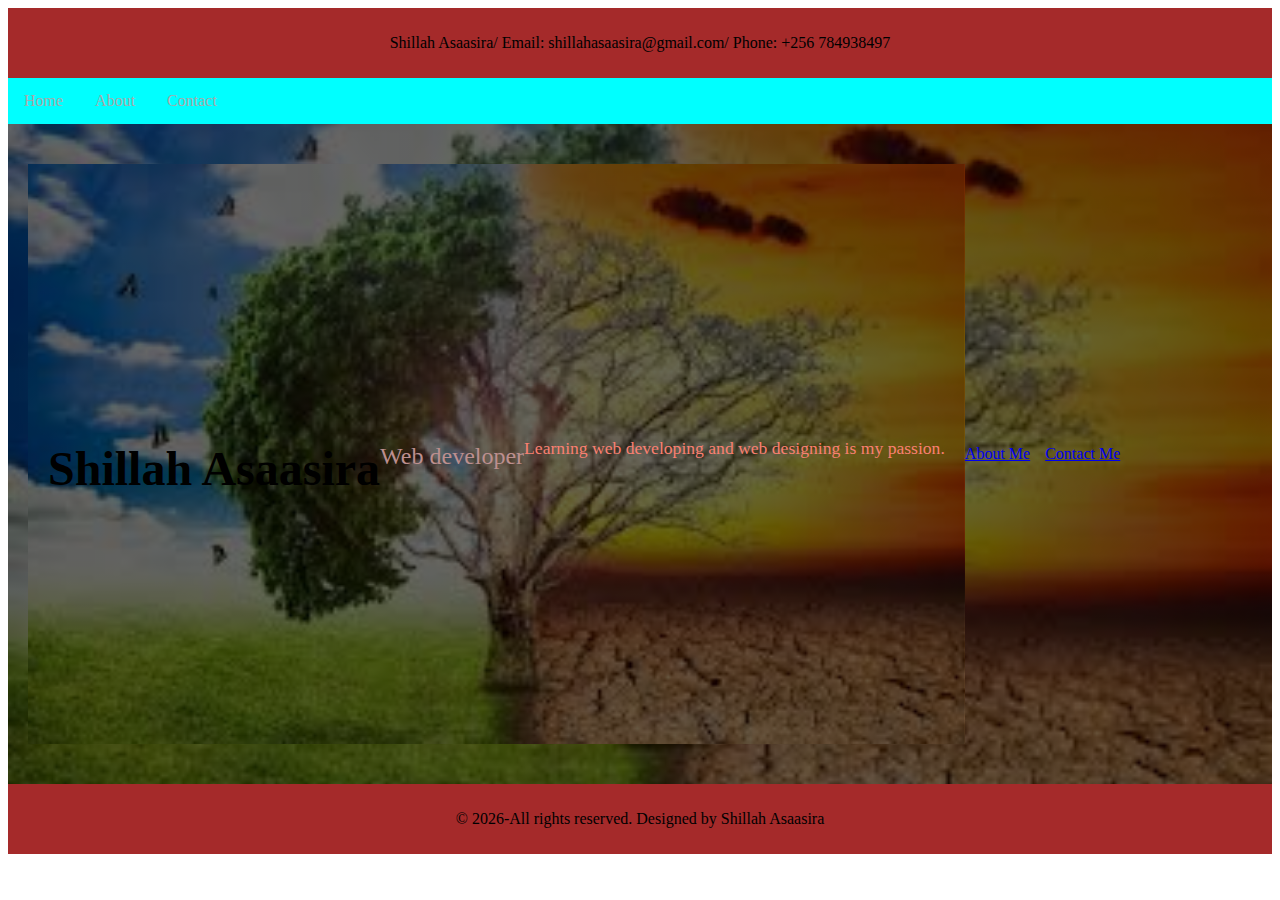
<file: index.html>
<!DOCTYPE html>
<html lang="en">
<head>
    <meta charset="UTF-8">
    <meta name="viewport" content="width=device-width, initial-scale=1.0">
    <meta http-equiv="X-UA-Compatible" content="ie=edge">
    <title>Home</title>
    <link rel="stylesheet" href="style.css">
    <style>
        
    </style>
</head>
<body>
    <header>
        <p>Shillah Asaasira/ Email: shillahasaasira@gmail.com/ Phone: +256 784938497</p>
    </header>

        <nav>
            <a href="index.html">Home</a>  
            <a href="about.html">About</a>
            <a href="Contact.html">Contact</a>
</nav>
<section class="hero">
<div class="hero content">
    <h2>Shillah Asaasira</h2>
    <h3>Web developer</h3>
    <P>Learning web developing and web designing is my passion.</P>

</div>
<div class="hero-buttons">
    <a href="about.html" class="button-primary">About Me</a>
    <a href="contact.html" class="button-secondary">Contact Me</a>

</div>
</section>
<footer>
    <p> &copy; 2026-All rights reserved. Designed by Shillah Asaasira</p>
</footer>


   
    
</body>

</html>
</file>
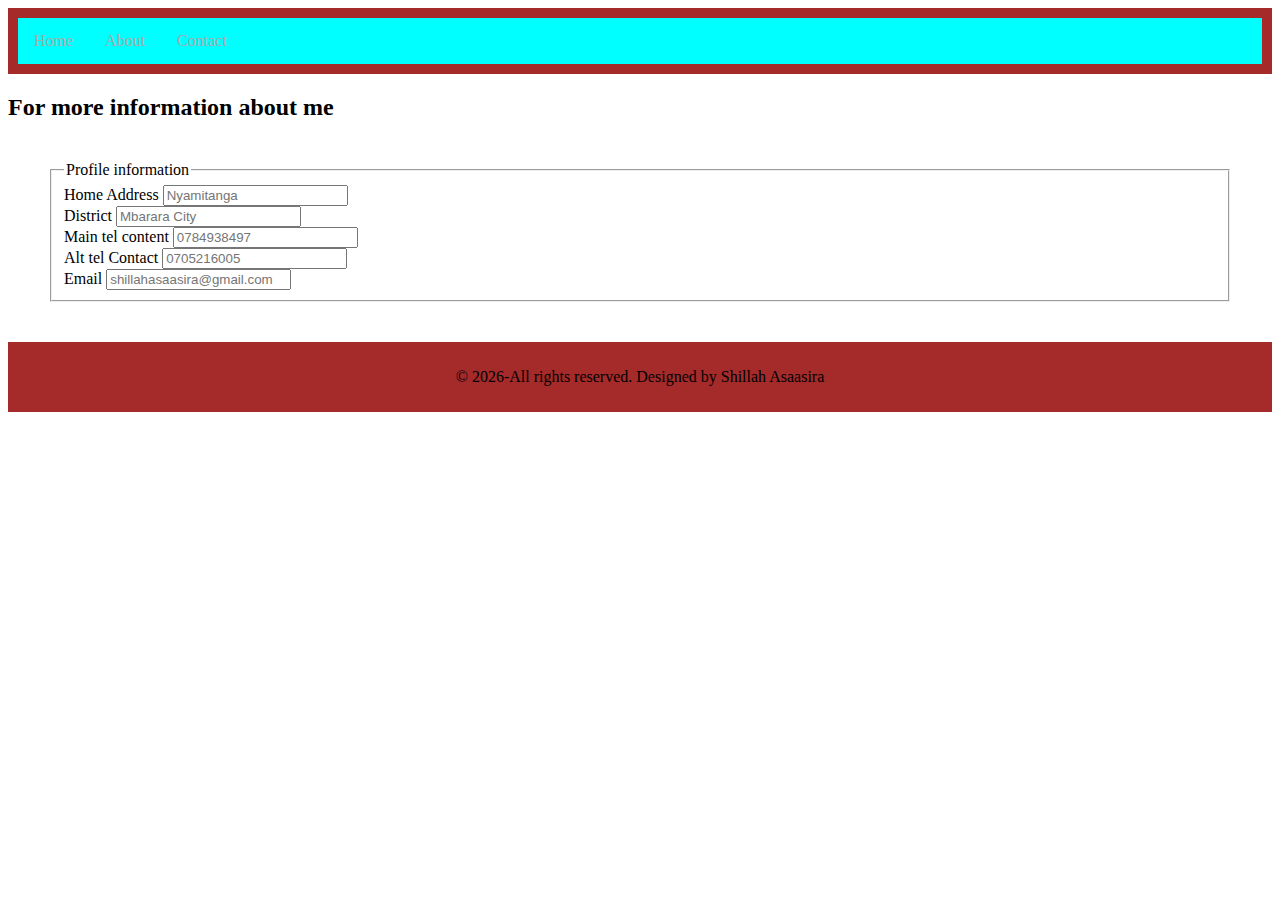
<file: Contact.html>
<!DOCTYPE html>
<html lang="en">
<head>
    <meta charset="UTF-8">
    <meta name="viewport" content="width=device-width, initial-scale=1.0">
    <meta http-equiv="X-UA-Compatible" content="ie=edge">
    <title>Contact</title>
    <link rel="stylesheet" href="style.css">
</head>
<body>
    <header>
        <nav>
            <a href="index.html">Home</a>
            <a href="about.html">About</a>
            <a href="Contact.html">Contact</a>
        </nav>
    </header>
    <h2>For more information about me</h2>
    <form>
        <fieldset>
            <legend>Profile information</legend>
            <label>Home Address</label>
            <input type="text" placeholder="Nyamitanga"> <br>
            <label>District</label>
            <input type="text" placeholder="Mbarara City"> <br>
            <label>Main tel content</label>
            <input type="text" placeholder="0784938497"> <br>
            <label>Alt tel Contact</label>
            <input type="text" placeholder="0705216005"> <br>
            <label>Email</label>
            <input type="email" placeholder="shillahasaasira@gmail.com">
        </fieldset>
    </form>
    <footer>
        <p> &copy; 2026-All rights reserved. Designed by Shillah Asaasira</p>
    </footer>
    
</body>

</html>
</file>
<file: style.css>
header {
    background-color: brown;
    text-align: center;
    padding: 10px;
    font-color
}
footer {
    background-color: brown;
    text-align: center;
    padding: 10px;
}
nav {
    overflow: hidden;
    background-color: cyan;
}
nav a {
    float: left;
    display: block;
    color: darkgray;
    text-align: center;
    padding: 14px 16px;
    text-decoration: none;
}
nav a:hover {
    background-color: darkorange;
    color: forestgreen;
}
/* Formatting hero section */
.hero {
    min-height: 500px;
    background: linear-gradient(
        rgba(0,0,0,0.6),
        rgba(0,0,0,0.6)
    ),
    url("Image8.jpg");
    background-size: cover;
    background-position: center;
    display: flex;
    align-items: center;
    text-align: center;
    padding: 40px 20px;
}
.hero-content {
    max-width: 800px;
    color: burlywood;

}
.hero h2 {
    font-size: 3rem;
    margin-bottom: 10px;
}
.hero h3 {
    font-size: 1.5rem;
    font-weight: 400;
    margin-bottom: 20px;
    color: rosybrown;
}
.hero p {
    font-size: 1.1rem;
    line-height: 1.6;
    margin-bottom: 30px;
    color: salmon;
}
.hero-buttons {
    display: flex;
    gap: 15px;
    justify-content: center;
    flex-wrap: wrap;
}
form{
    margin: 40px;
}
input{type="text"},
input{type="email"},
textarea{
    display: block;
    padding:10px;
    width: 80%;
    font-family:monospace;
    text-transform:uppercase;
}
</file>
